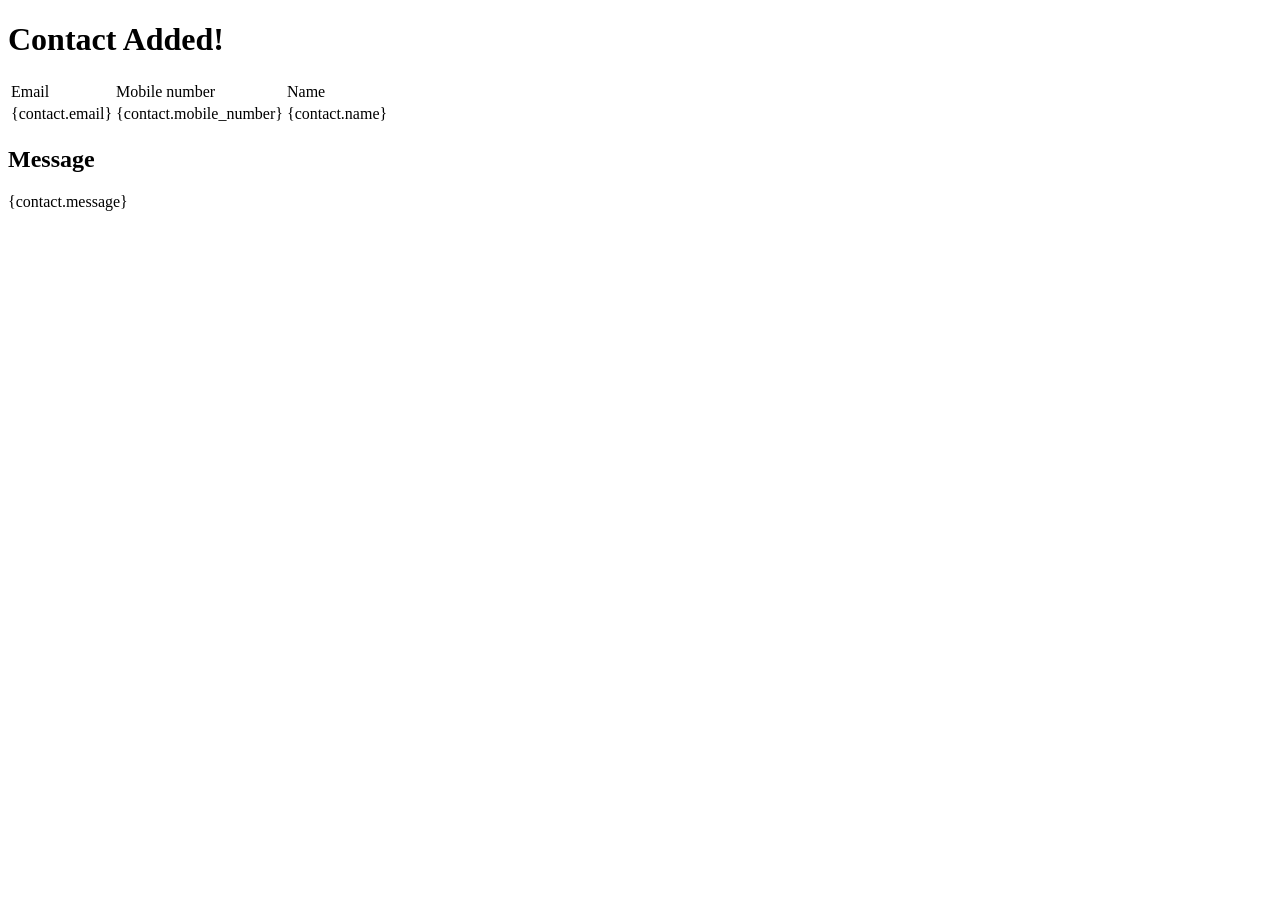
<file: templates/emails/contact_form.html>
<!DOCTYPE html>
<html lang="en">
<head>
    <meta charset="UTF-8">
    <title>Bella Books Contact Form</title>
</head>
<body>
    <h1>Contact Added!</h1>
    <table>
        <tr>
            <td>Email</td><td>Mobile number</td><td>Name</td>
        </tr>
        <tr>
            <td>{contact.email}</td><td>{contact.mobile_number}</td>
            <td>{contact.name}</td>
        </tr>
    </table>
    <h2>Message</h2>
    <p>{contact.message}</p>

</body>
</html>
</file>
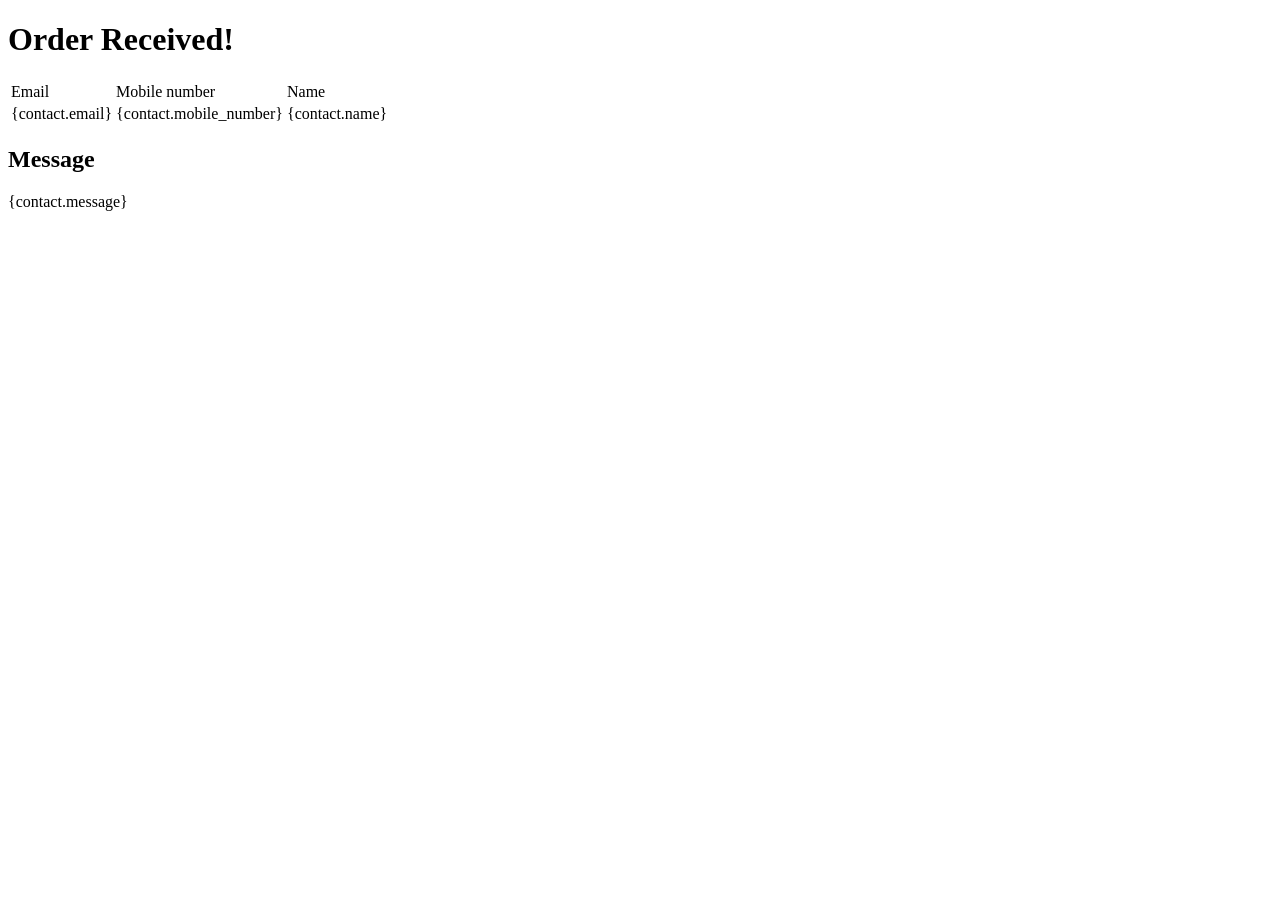
<file: templates/emails/order_email.html>
<!DOCTYPE html>
<html lang="en">
<head>
    <meta charset="UTF-8">
    <title>Bella Books Order</title>
</head>
<body>
    <h1>Order Received!</h1>
    <table>
        <tr>
            <td>Email</td><td>Mobile number</td><td>Name</td>
        </tr>
        <tr>
            <td>{contact.email}</td><td>{contact.mobile_number}</td>
            <td>{contact.name}</td>
        </tr>
    </table>
    <h2>Message</h2>
    <p>{contact.message}</p>

</body>
</html>
</file>
